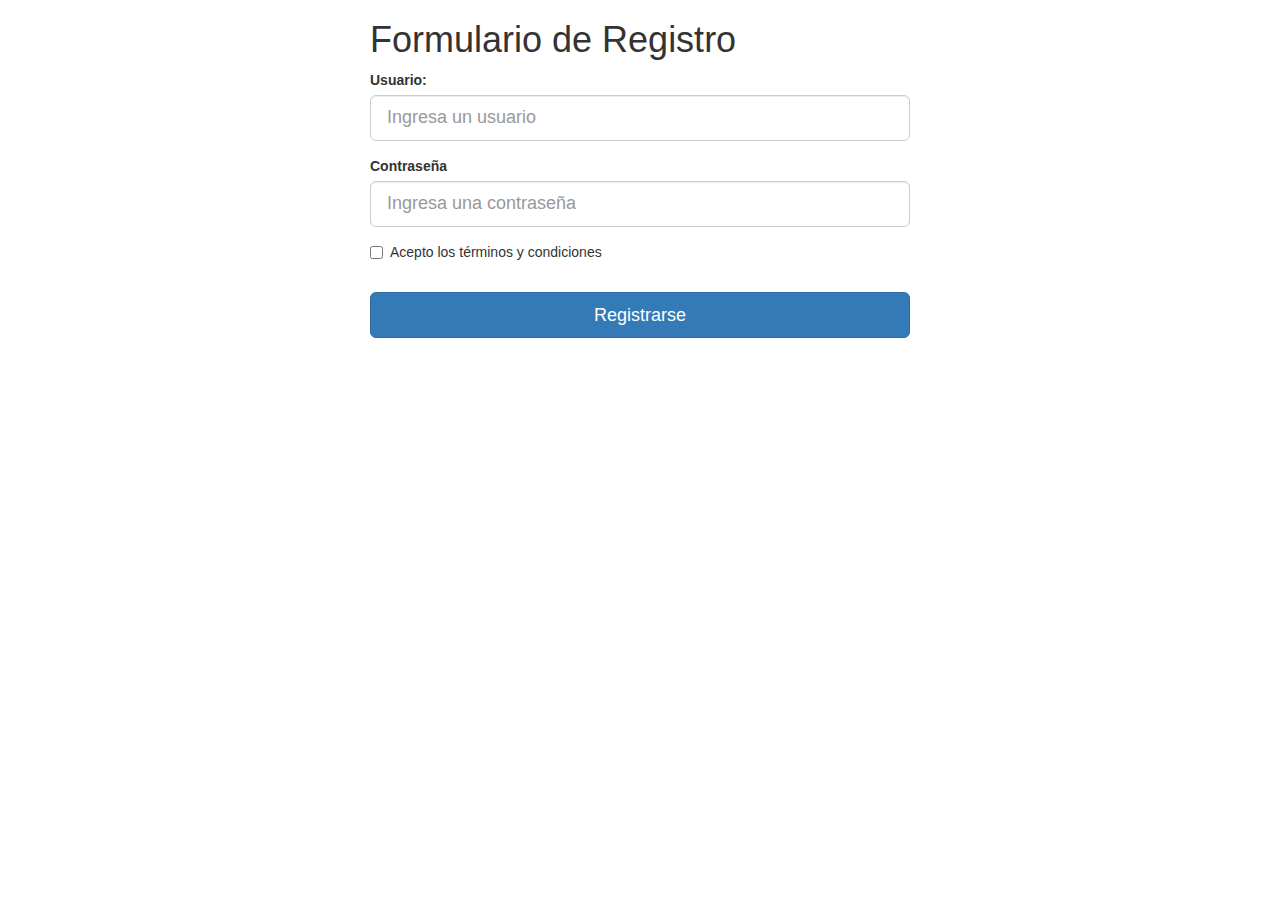
<file: Jquery/11_formulario/index.html>
<!DOCTYPE html>
<html lang="en">
<head>
  <meta charset="UTF-8">
  <title>Formulario de Registro</title>

  <link rel="stylesheet" href="https://maxcdn.bootstrapcdn.com/bootstrap/3.3.5/css/bootstrap.min.css">
  <link rel="stylesheet" href="style.css">
</head>
<body>
  <div class="container">
    <div class="col-sm-6 col-sm-offset-3">
      <h1>Formulario de Registro</h1>
      <form>
        <div class="form-group username">
          <label class="control-label" for="username">Usuario:</label>
          <input type="text" class="form-control input-lg" id="username" placeholder="Ingresa un usuario">
          <p class="help-block"></p>
        </div>
        <div class="form-group password">
          <label class="control-label" for="password">Contraseña</label>
          <input type="password" class="form-control input-lg" id="password" placeholder="Ingresa una contraseña">
          <p class="help-block"></p>
        </div>
        <div class="checkbox terms-checkbox">
          <label>
            <input type="checkbox" id="terms"> Acepto los términos y condiciones
          </label>
        </div>
        <div class="action text-right">
          <button type="submit" class="btn btn-primary btn-block btn-lg">Registrarse</button>
        </div>
      </form>
    </div>
  </div>
  <script src="https://code.jquery.com/jquery-3.2.1.js"
  integrity="sha256-DZAnKJ/6XZ9si04Hgrsxu/8s717jcIzLy3oi35EouyE="
  crossorigin="anonymous"></script>
  <script src="app.js"></script>
</body>
</html>
</file>
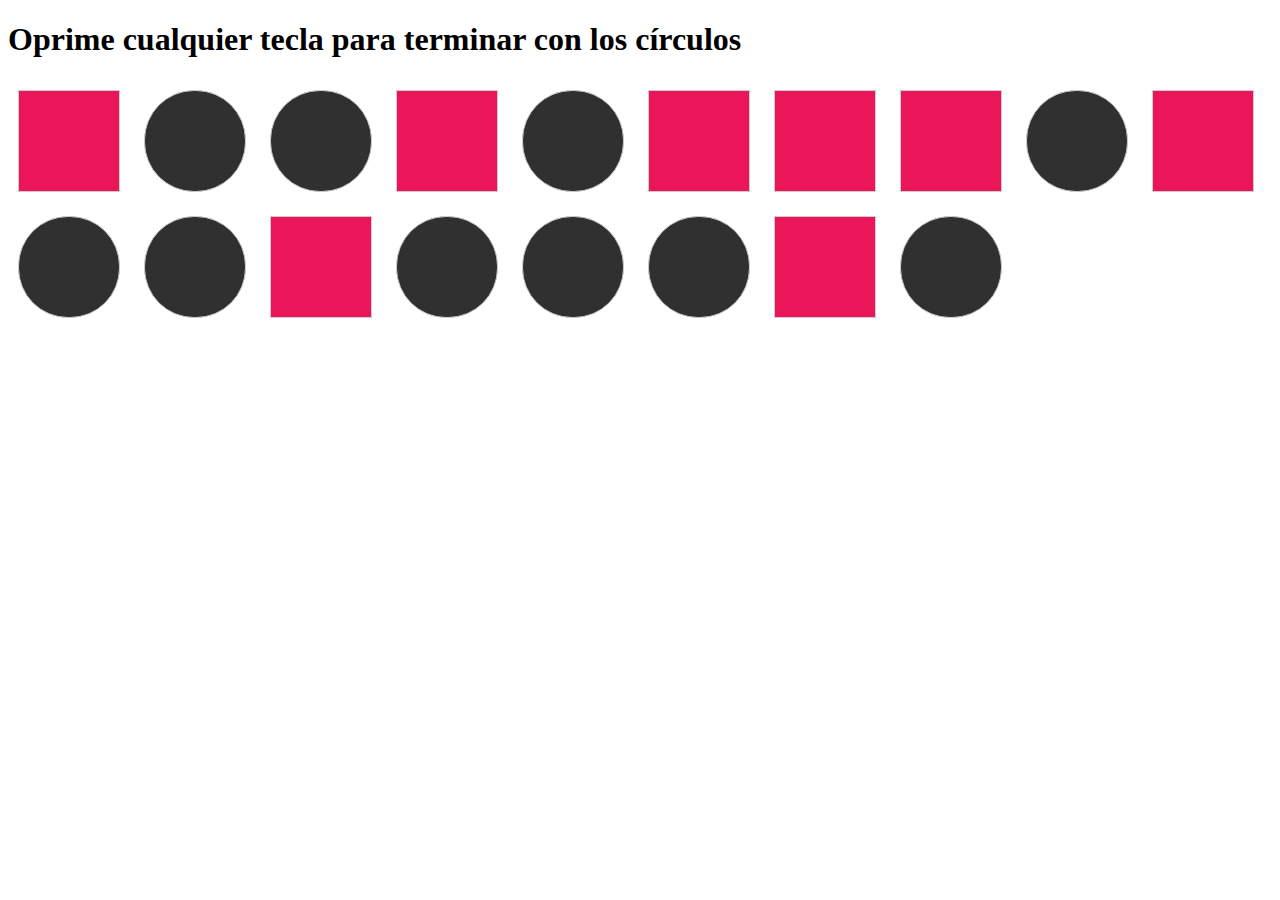
<file: Jquery/2/index.html>
<!DOCTYPE html>
<html lang="en">
<head>
  <meta charset="UTF-8">
  <title>Desaparece los círculos</title>

  <link href="style.css" rel="stylesheet">
</head>
<body>
  <h1>Oprime cualquier tecla para terminar con los círculos</h1>

  <div class="square"></div>
  <div class="circle"></div>    
  <div class="circle"></div>
  <div class="square"></div>
  <div class="circle"></div>
  <div class="square"></div>
  <div class="square"></div>
  <div class="square"></div>
  <div class="circle"></div>
  <div class="square"></div>
  <div class="circle"></div>
  <div class="circle"></div>
  <div class="square"></div>
  <div class="circle"></div>
  <div class="circle"></div>
  <div class="circle"></div>
  <div class="square"></div>
  <div class="circle"></div>

  <!-- incluye jQuery y la referencia a app.js -->
  <script src="https://ajax.googleapis.com/ajax/libs/jquery/3.2.1/jquery.min.js"></script>
  <script src="app.js"></script>
</body>
</html>
</file>
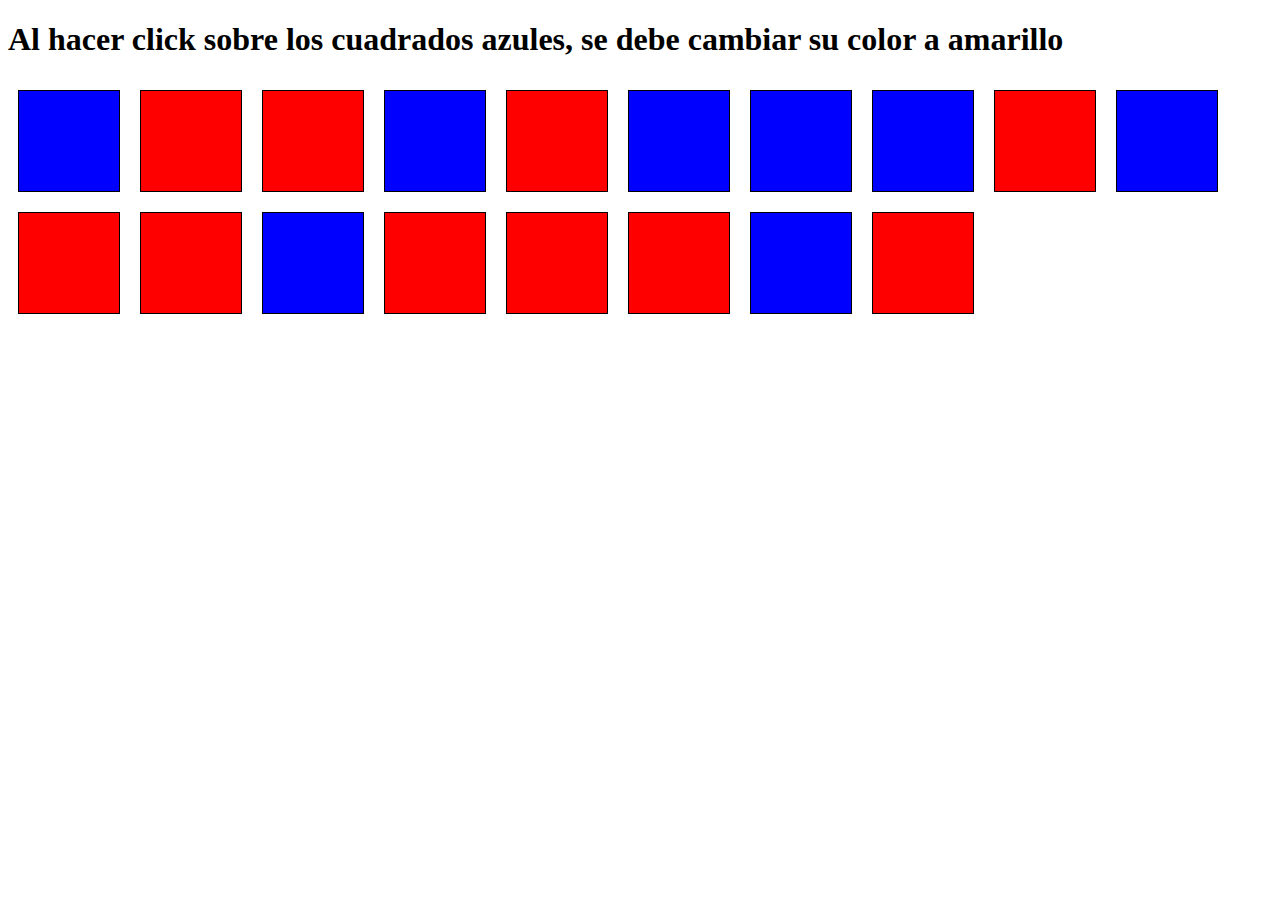
<file: Jquery/3/index.html>
<!DOCTYPE html>
<html lang="en">
<head>
  <meta charset="UTF-8">
  <title>Cambio de color</title>
  
  <link href="style.css" rel="stylesheet">
</head>
<body>
  <h1>Al hacer click sobre los cuadrados azules, se debe cambiar su color a amarillo</h1>
  
  <div class="square blue"></div>
  <div class="square red"></div>    
  <div class="square red"></div>
  <div class="square blue"></div>
  <div class="square red"></div>
  <div class="square blue"></div>
  <div class="square blue"></div>
  <div class="square blue"></div>
  <div class="square red"></div>
  <div class="square blue"></div>
  <div class="square red"></div>
  <div class="square red"></div>
  <div class="square blue"></div>
  <div class="square red"></div>
  <div class="square red"></div>
  <div class="square red"></div>
  <div class="square blue"></div>
  <div class="square red"></div>

  <!-- incluye jQuery y crea la referencia a app.js -->
  <script src="https://ajax.googleapis.com/ajax/libs/jquery/3.2.1/jquery.min.js"></script>
  <script src="app.js"></script>
</body>
</html>
</file>
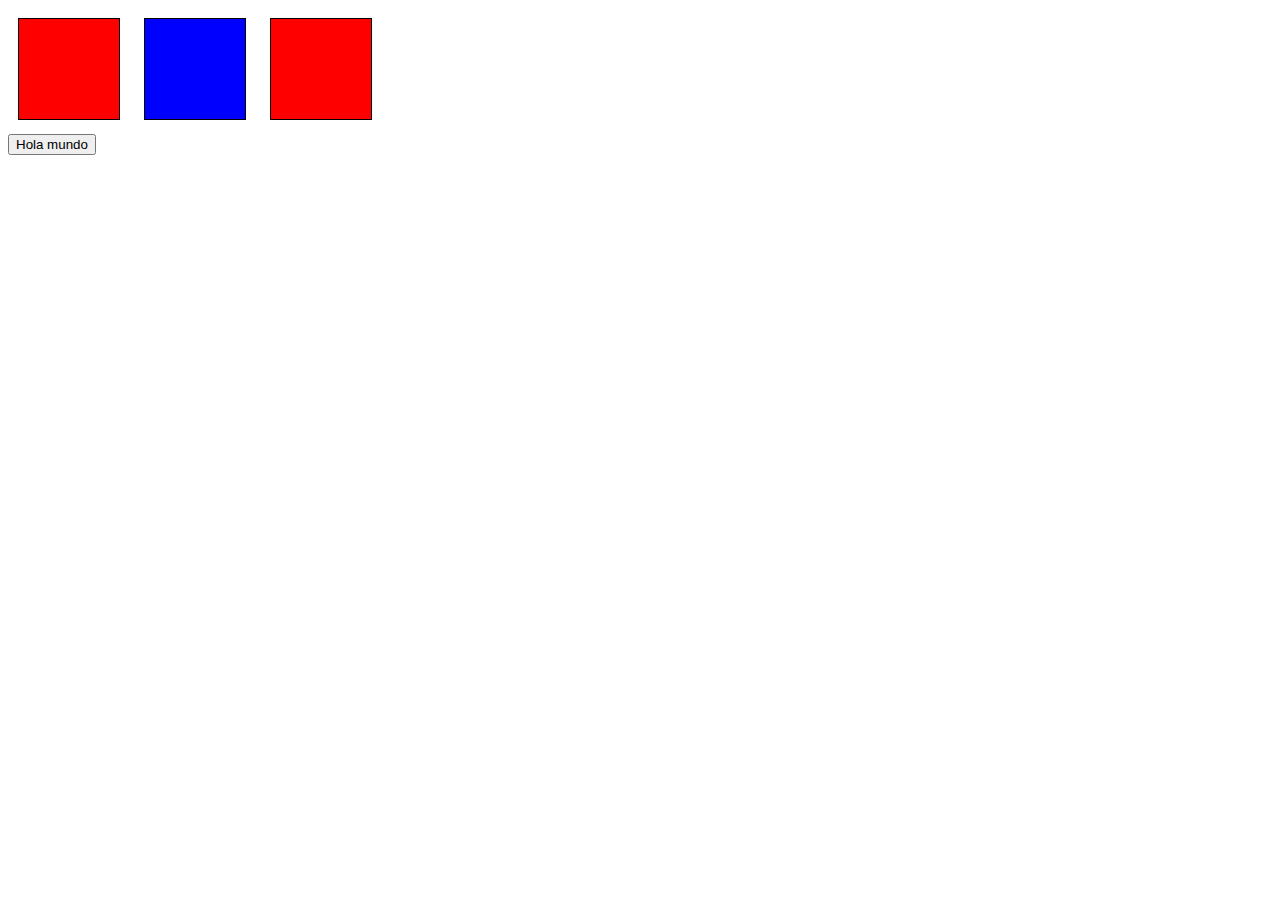
<file: Jquery/4/index.html>
<!DOCTYPE html>
<html lang="en">
<head>
  <meta charset="UTF-8">
  <title>Más cuadrados</title>
  <link href="style.css" rel="stylesheet">
</head>
<body>
  <div class="squares">
    <div class="square"></div>
    <div class="square"></div>
    <div class="square"></div>
  </div>
  
  <button id="append">Hola mundo</button>
  
  <!-- incluye jQuery y crea la referencia a app.js -->
  <script src="https://ajax.googleapis.com/ajax/libs/jquery/3.2.1/jquery.min.js"></script>
  <script src="app.js"></script>
</body>
</html>
</file>
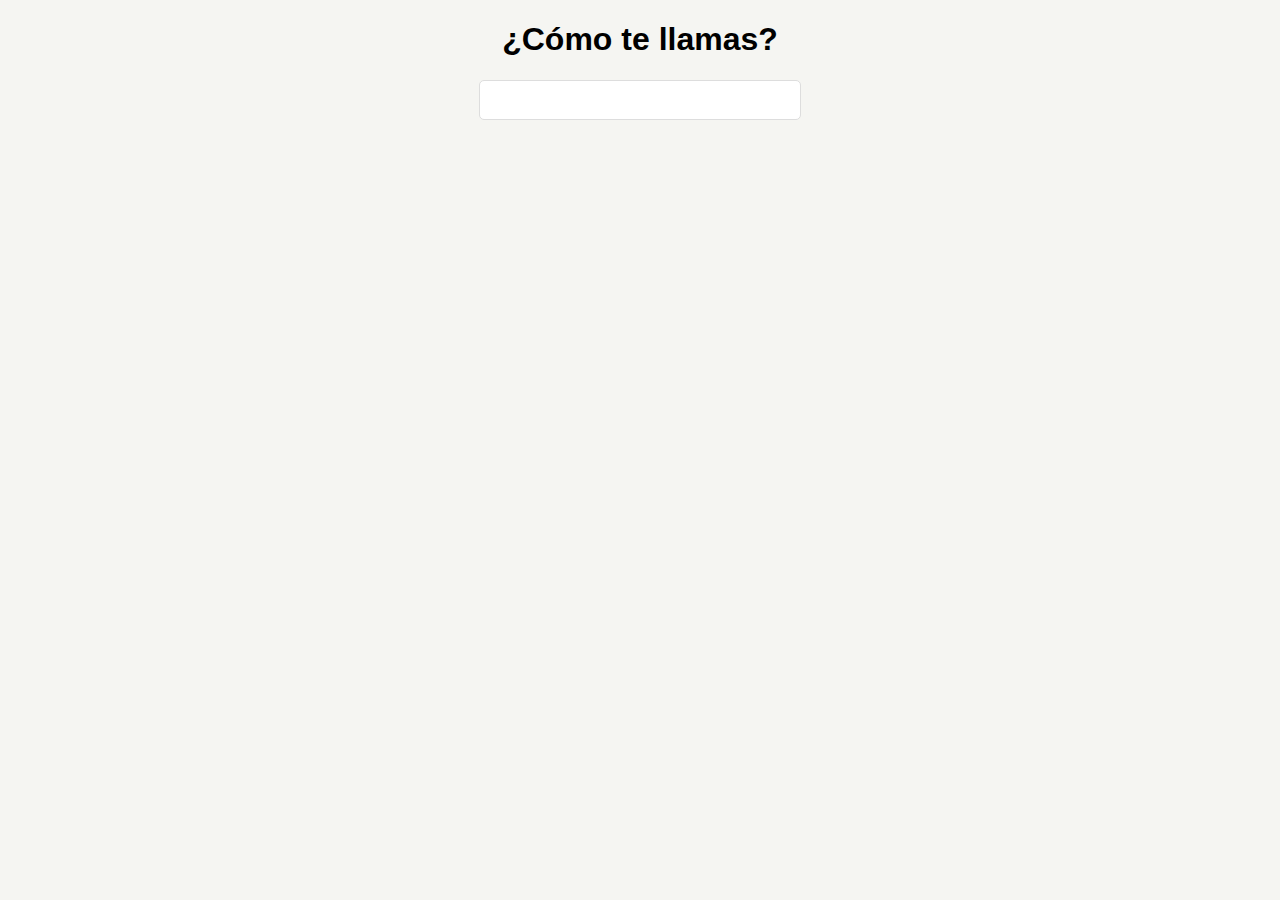
<file: Jquery/5/index.html>
<!DOCTYPE html>
<html lang="en">
<head>
  <meta charset="UTF-8">
  <title>Saludo</title>

  <link href="style.css" rel="stylesheet">
</head>
<body>
  <h1>¿Cómo te llamas?</h1>
  <input type="text" id="input">

  <!-- incluye jQuery acá y la referencia a app.js -->
  <script src="https://ajax.googleapis.com/ajax/libs/jquery/3.2.1/jquery.min.js"></script>
  <script src="app.js"></script>
</body>
</html>
</file>
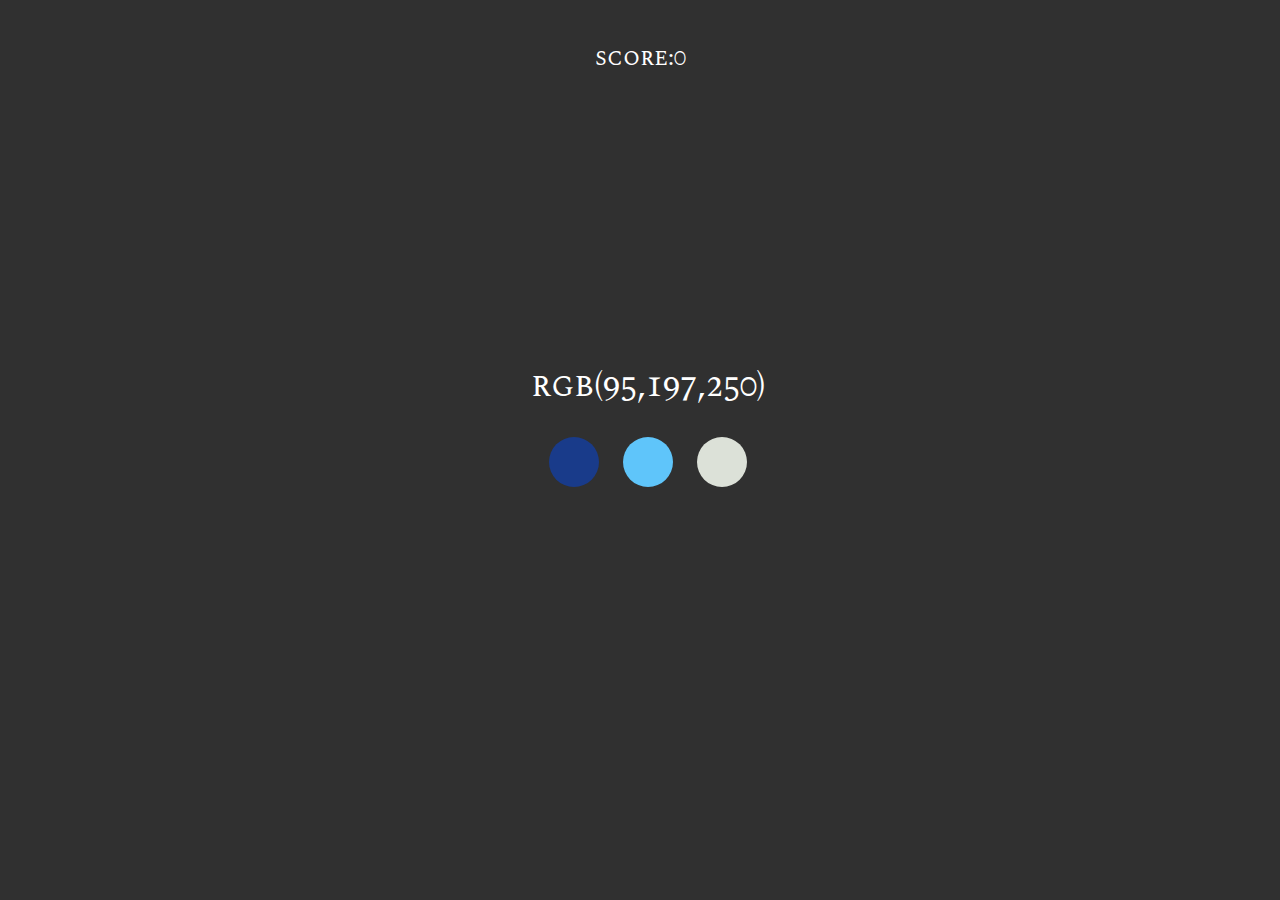
<file: Jquery/RGBchallenge/index.html>
<!DOCTYPE html>
<html>
<head>
	<title>RGB challenge</title>
	<link rel="stylesheet" type="text/css" href="css/style.css">
	<link href="https://fonts.googleapis.com/css?family=Spectral+SC" rel="stylesheet">
</head>
<body>
	<div> 
	</div>
	<div class="score"> 
		score:<span>0</span>
	</div>
	<div class="question-container">
		<div class="question">
			rgb(0,0,0)
		</div>
		<div class="options">
			<div class="option"></div>
			<div class="option"></div>
			<div class="option"></div>
		</div>
	</div>

	<div class="result won">
		<span>Correcto</span>
		<div class="close">
			<a href="#"> Siguiente</a>
		</div>
	</div>
	<div class="result lost">
		<span>NoOooo :( :(</span>
		<div class="close">
			<a href="#"> Volver a jugar</a>
		</div>
	</div>
	
	<script src="https://ajax.googleapis.com/ajax/libs/jquery/3.2.1/jquery.min.js"></script>
	<script src ="js/app.js"></script>
</body>
</html>
</file>
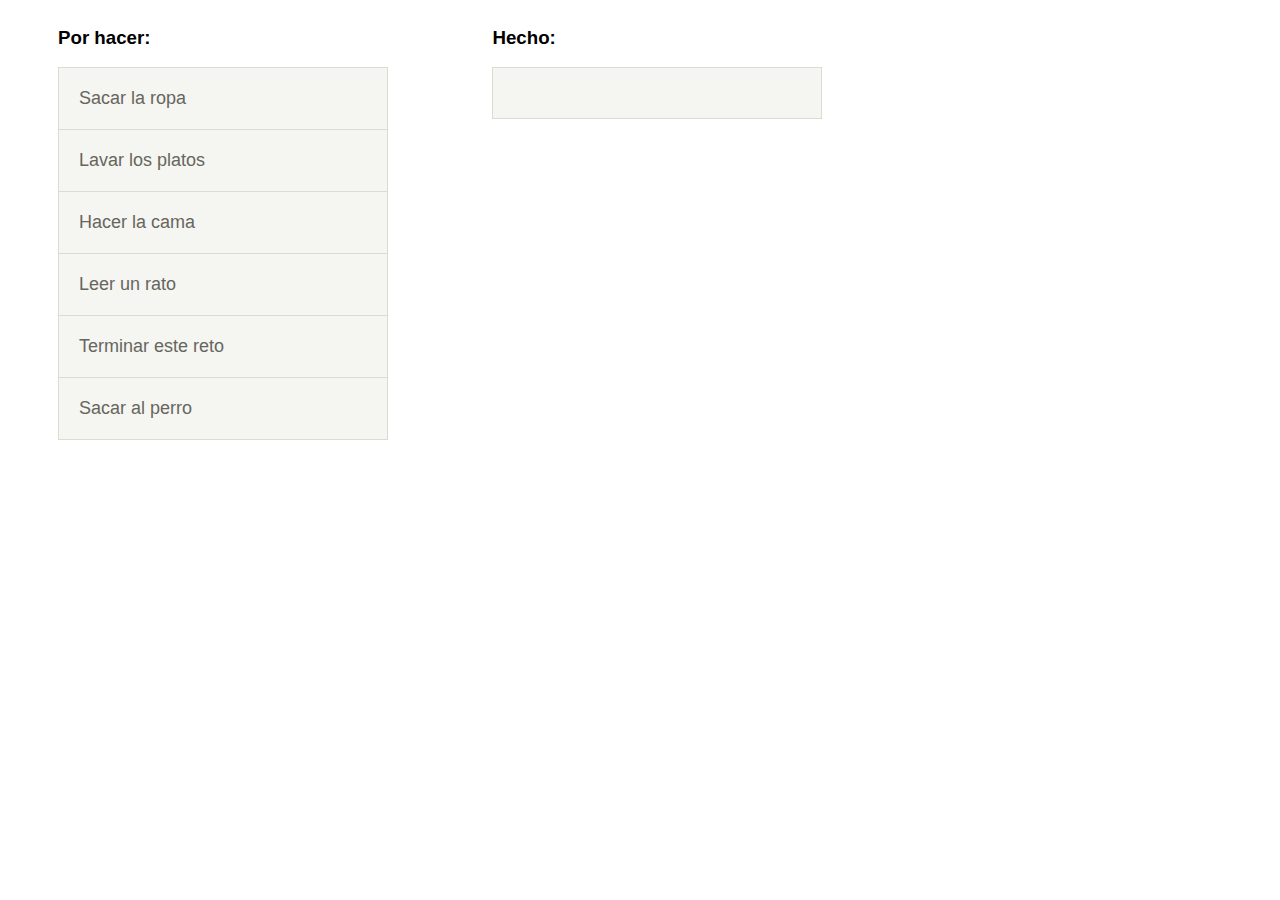
<file: Jquery/Tareas/index.html>
<!DOCTYPE html>
<html lang="en">
<head>
  <meta charset="UTF-8">
  <title>Tareas terminadas</title>
  <link href="style.css" rel="stylesheet">
</head>
<body>
  <div class="wrapper">
    <div class="list">
      <h3>Por hacer:</h3>
      <ul class="todo">
        <li>Sacar la ropa</li>
        <li>Lavar los platos</li>
        <li>Hacer la cama</li>
        <li>Leer un rato</li>
        <li>Terminar este reto</li>
        <li>Sacar al perro</li>
      </ul>
    </div>

    <div class="list">
      <h3>Hecho:</h3>
      <ul class="done">
      </ul>
    </div>
  </div>
  
  <!-- incluye acá jQuery y crea la referencia a app.js -->
  <script src="https://ajax.googleapis.com/ajax/libs/jquery/3.2.1/jquery.min.js"></script>
  <script src="app.js"></script>
</body>
</html>
</file>
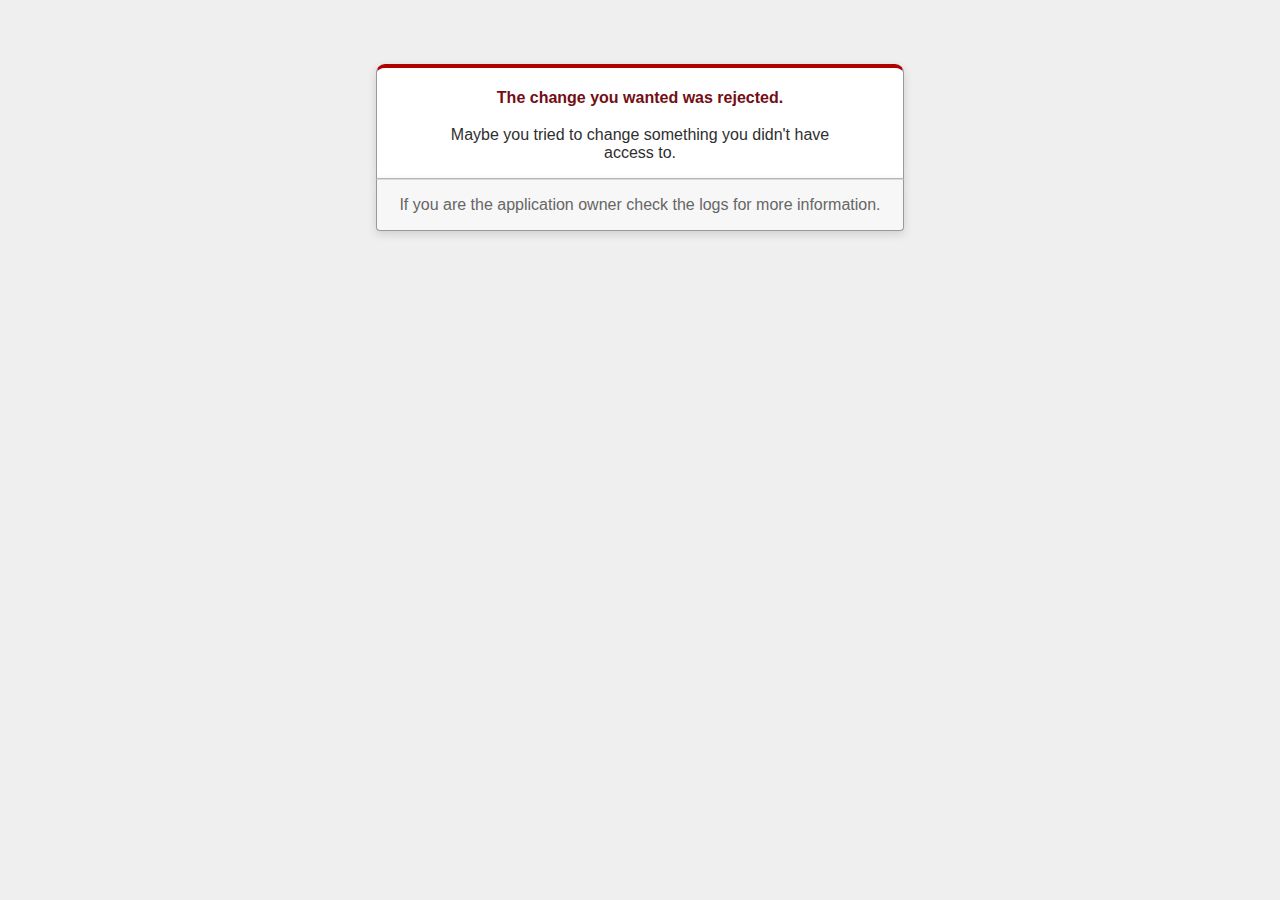
<file: Rails/mi_primera_aplicacion/my_first_app/public/422.html>
<!DOCTYPE html>
<html>
<head>
  <title>The change you wanted was rejected (422)</title>
  <meta name="viewport" content="width=device-width,initial-scale=1">
  <style>
  .rails-default-error-page {
    background-color: #EFEFEF;
    color: #2E2F30;
    text-align: center;
    font-family: arial, sans-serif;
    margin: 0;
  }

  .rails-default-error-page div.dialog {
    width: 95%;
    max-width: 33em;
    margin: 4em auto 0;
  }

  .rails-default-error-page div.dialog > div {
    border: 1px solid #CCC;
    border-right-color: #999;
    border-left-color: #999;
    border-bottom-color: #BBB;
    border-top: #B00100 solid 4px;
    border-top-left-radius: 9px;
    border-top-right-radius: 9px;
    background-color: white;
    padding: 7px 12% 0;
    box-shadow: 0 3px 8px rgba(50, 50, 50, 0.17);
  }

  .rails-default-error-page h1 {
    font-size: 100%;
    color: #730E15;
    line-height: 1.5em;
  }

  .rails-default-error-page div.dialog > p {
    margin: 0 0 1em;
    padding: 1em;
    background-color: #F7F7F7;
    border: 1px solid #CCC;
    border-right-color: #999;
    border-left-color: #999;
    border-bottom-color: #999;
    border-bottom-left-radius: 4px;
    border-bottom-right-radius: 4px;
    border-top-color: #DADADA;
    color: #666;
    box-shadow: 0 3px 8px rgba(50, 50, 50, 0.17);
  }
  </style>
</head>

<body class="rails-default-error-page">
  <!-- This file lives in public/422.html -->
  <div class="dialog">
    <div>
      <h1>The change you wanted was rejected.</h1>
      <p>Maybe you tried to change something you didn't have access to.</p>
    </div>
    <p>If you are the application owner check the logs for more information.</p>
  </div>
</body>
</html>
</file>
<file: Jquery/11_formulario/style.css>
.action {
  margin-top: 30px;
}
</file>
<file: Jquery/2/style.css>
div {
  display: inline-block;
  background-color: #eb1559;
  width: 100px;
  height: 100px;
  border: 1px solid #ccc;
  margin: 10px;
}

.circle {
  background-color: #303030;
  border-radius: 50px;
}
</file>
<file: Jquery/3/style.css>
.square {
  float: left;
  background: blue;
  width: 100px;
  height: 100px;
  border: 1px solid black;
  margin: 10px;
}

.red {
  background: red;
}

.action { clear: both; }
</file>
<file: Jquery/4/style.css>
.square {
  display: inline-block;
  background: blue;
  width: 100px;
  height: 100px;
  border: 1px solid black;
  margin: 10px;
}

.square:nth-child(odd) {
  background: red;
}
</file>
<file: Jquery/5/style.css>
body {
  background: #f5f5f2;
  font-family: 'Helvetica Neue', sans-serif;
  text-align: center;
}

#input {
  font-size: 16px;
  width: 300px;
  padding: 10px;
  border: 1px solid #ddd;
  border-radius: 5px;
}
</file>
<file: Jquery/RGBchallenge/css/style.css>
body {
	background: #303030;
	color: white;
	text-align: center;
	font-family: 'Spectral SC', serif;
}

.score {
	margin-top: 40px;
	font-size: 24px;
}
.option {
	display:inline-block;
	background-color:white;
	width: 50px;
	height: 50px;
	border-radius: 50%;
	cursor: pointer;
	margin: 25px 10px;
	transition: all 1s ease;
}

.question {
	font-size: 34px;
}

.question-container {
	position: absolute;
	top: 40%;
	width: 100%;
}

.option.scale {
	transform: scale(46);
}

.result{
	display:none;
	position: absolute;
	top: 40%;
	width: 100%;
}

.result span {
	font-size :42px;
	font-weight: bold;
}

.result .close {
	margin: top 70px;
}
.result .close a {
	color:white;
	font-size: 21px;
	text-decoration: none;
	border: 5px solid white;
	padding: 10px 15px;
	border-radius: 5px;
}
</file>
<file: Jquery/Tareas/style.css>
body {
  font-family: 'Helvetica Neue', Helvetica, Arial, sans-serif;
}

.list {
  display: inline-block;
  width: 330px;

  vertical-align: top;
  margin: 0 50px;
}

ul {
  font-size: 18px;
  background-color: #f5f5f2;
  padding: 0;
  min-height: 50px;
  border: 1px solid #DBDBD3;
}

ul li {
  color: #66665D;
  list-style-type: none;
  padding: 20px;
  cursor: pointer;
  border-bottom: 1px solid #DBDBD3;
}

ul li:last-child {
  border-bottom: none;
}

ul.done li {
  color: #ABABA4;
  text-decoration: line-through;
}
</file>
